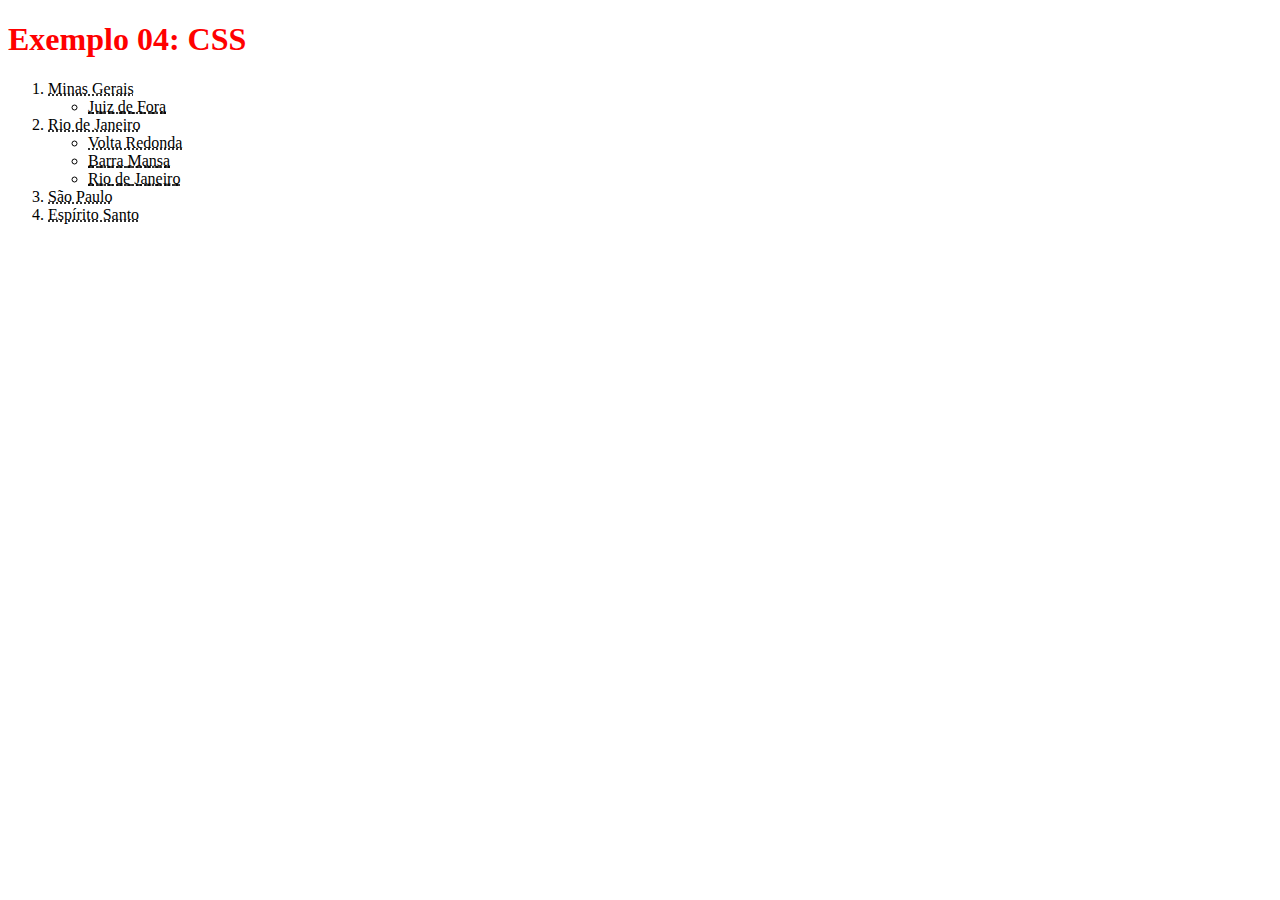
<file: index.html>
<!DOCTYPE html>
<html lang="en">
  <head>
    <meta charset="UTF-8" />
    <meta http-equiv="X-UA-Compatible" content="IE=edge" />
    <meta name="viewport" content="width=device-width, initial-scale=1.0" />
    <title>Exemplo 04: CSS</title>
    <style>
        #residente{
          color:red;
    
        }
      .cidade {
        text-decoration: underline;
        text-decoration-style: dashed;
        font-size: medium;
      }
      li.estado {
        text-decoration: underline;
        text-decoration-style: dotted;
        font-size: medium;
      }
    </style>
  </head>
  <body>
    <h1 id="residente">Exemplo 04: CSS</h1>
    <ol>
      <li class="estado">
        Minas Gerais
        <ul>
            <li class="cidade">Juiz de Fora</li>
        </ul>
      </li>
      <li class="estado">
        Rio de Janeiro
        <ul>
          <li iclass="cidade">Volta Redonda</li>

          <li class="cidade">Barra Mansa</li>
          <li class="cidade">Rio de Janeiro</li>
        </ul>
      </li>

      <li class="estado">São Paulo</li>
      <li class="estado">Espírito Santo</li>
    </ol>
    <ul></ul>
  </body>
</html>
</file>
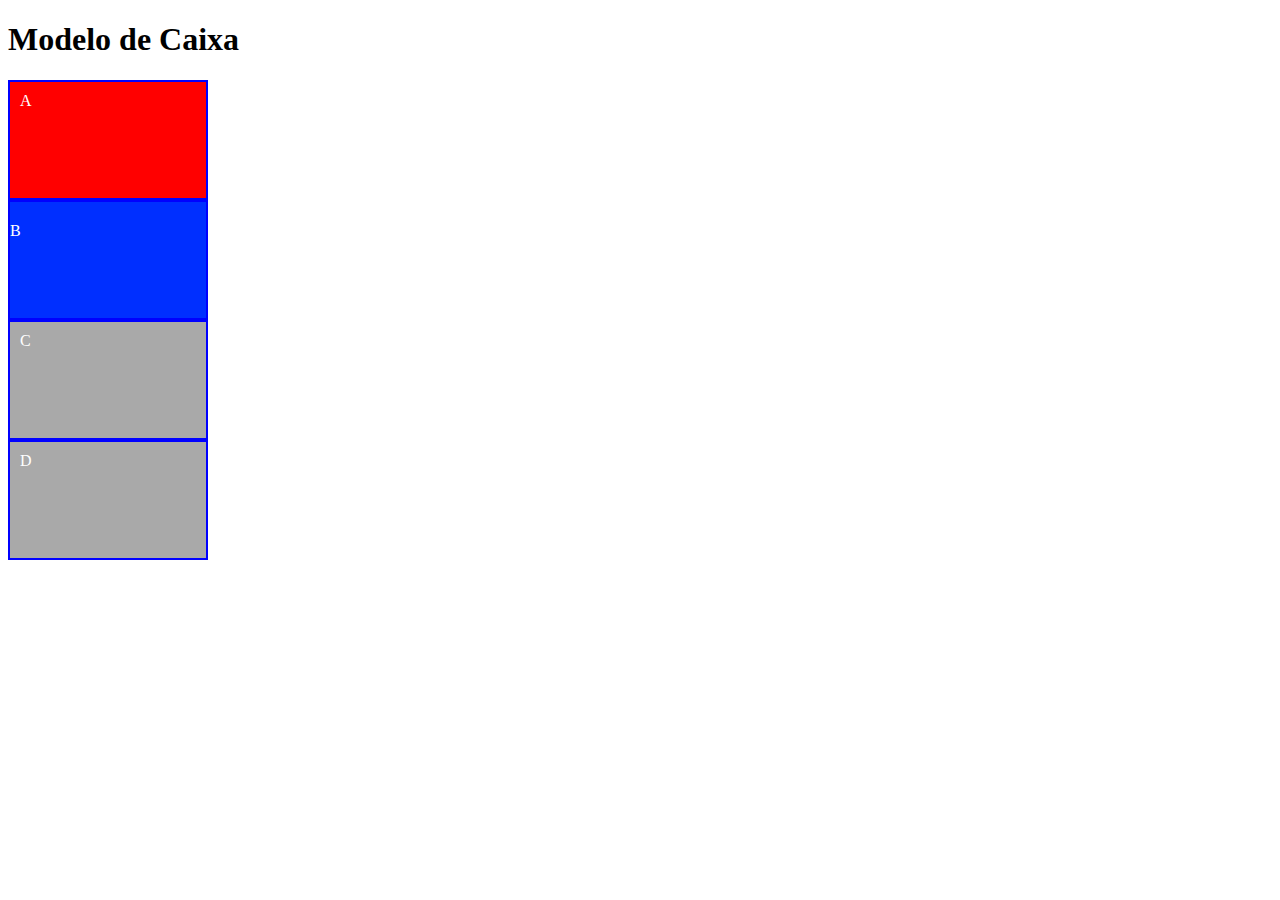
<file: aula7jun.html>
<!DOCTYPE html>
<html lang="en">
<head>
    <meta charset="UTF-8">
    <meta http-equiv="X-UA-Compatible" content="IE=edge">
    <meta name="viewport" content="width=device-width, initial-scale=1.0">
    <title>Modelo de Caixa</title>
    <link rel="stylesheet" href="estilos/box.css">
</head>
<body>
    <h1>Modelo de Caixa</h1>
    <div id="A">A</div>
    <div id="B">B</div>
    <div id="C">C</div>
    <div id="D">D</div>
    
</body>
</html>
</file>
<file: estilos/box.css>
div {
background-color: darkgrey;
color: white;
width: 200px;
height: 120px;
overflow: auto;
padding:10px;
border: solid 2px blue;
box-sizing: border-box;

}

#A {
    background-color: hsl(0, 100%, 50%);
}
#B {
    background-color: hsl(229, 100%, 50%);
    padding: 20px 10px 5px 0px;
    position: sticky;
    top: 0px;
    left: 0px;
}
#C{}
</file>
